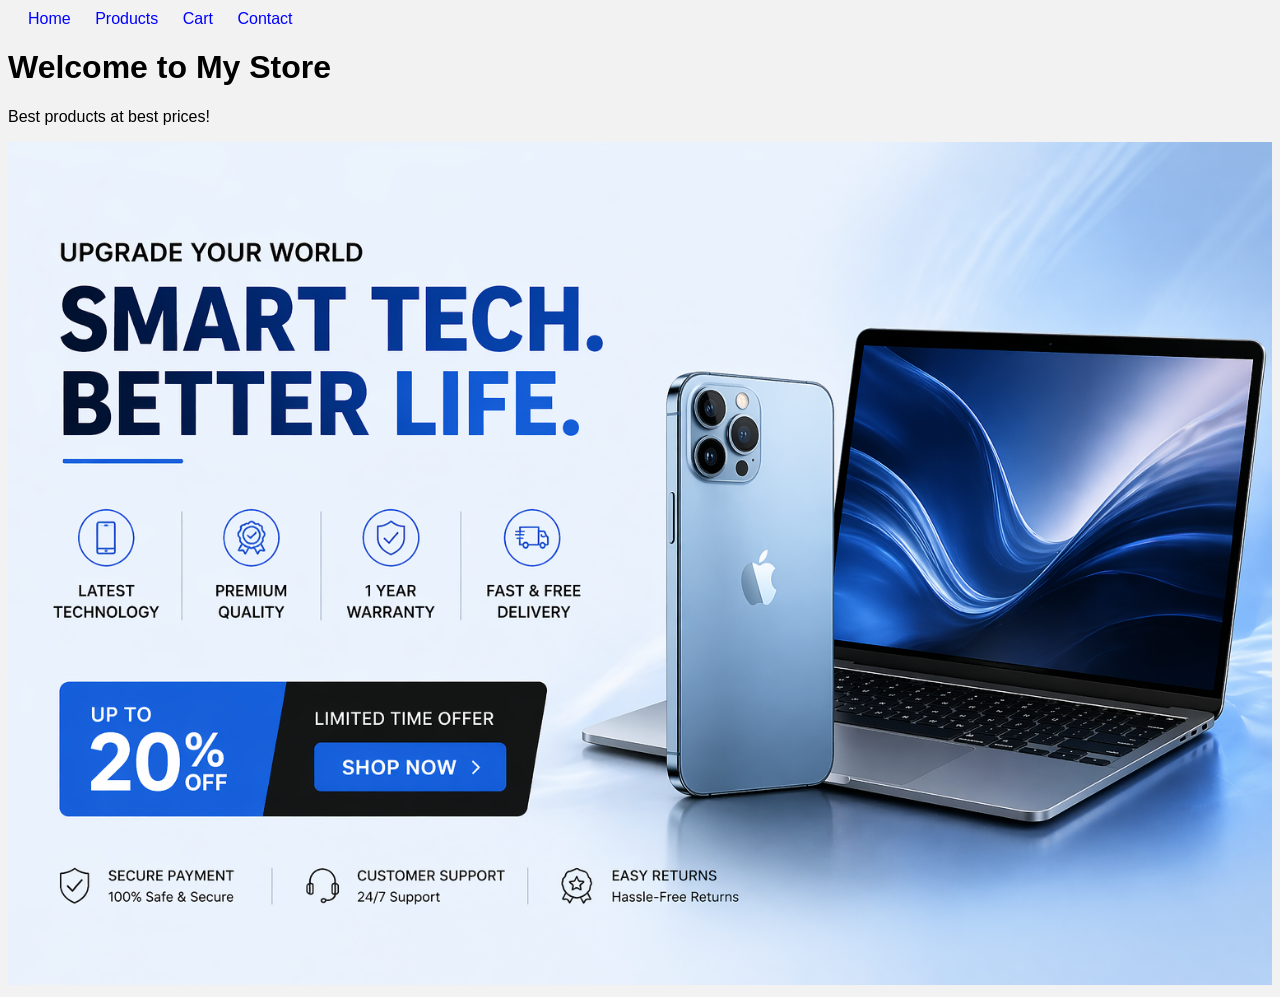
<file: Html_Test/ecommerce-project-main/index.html>
<!DOCTYPE html>
<html>
<head>
    <title>My E-Commerce Website</title>
    <link rel="stylesheet" href="css/style.css">
</head>
<body>

<div>
    <a href="index.html">Home</a>
    <a href="products.html">Products</a>
    <a href="checkout.html">Cart</a>
    <a href="contact.html">Contact</a>
</div>

<h1>Welcome to My Store</h1>
<p>Best products at best prices!</p>

<img src="images/banner.jpg" width="100%">

</body>
</html>
</file>
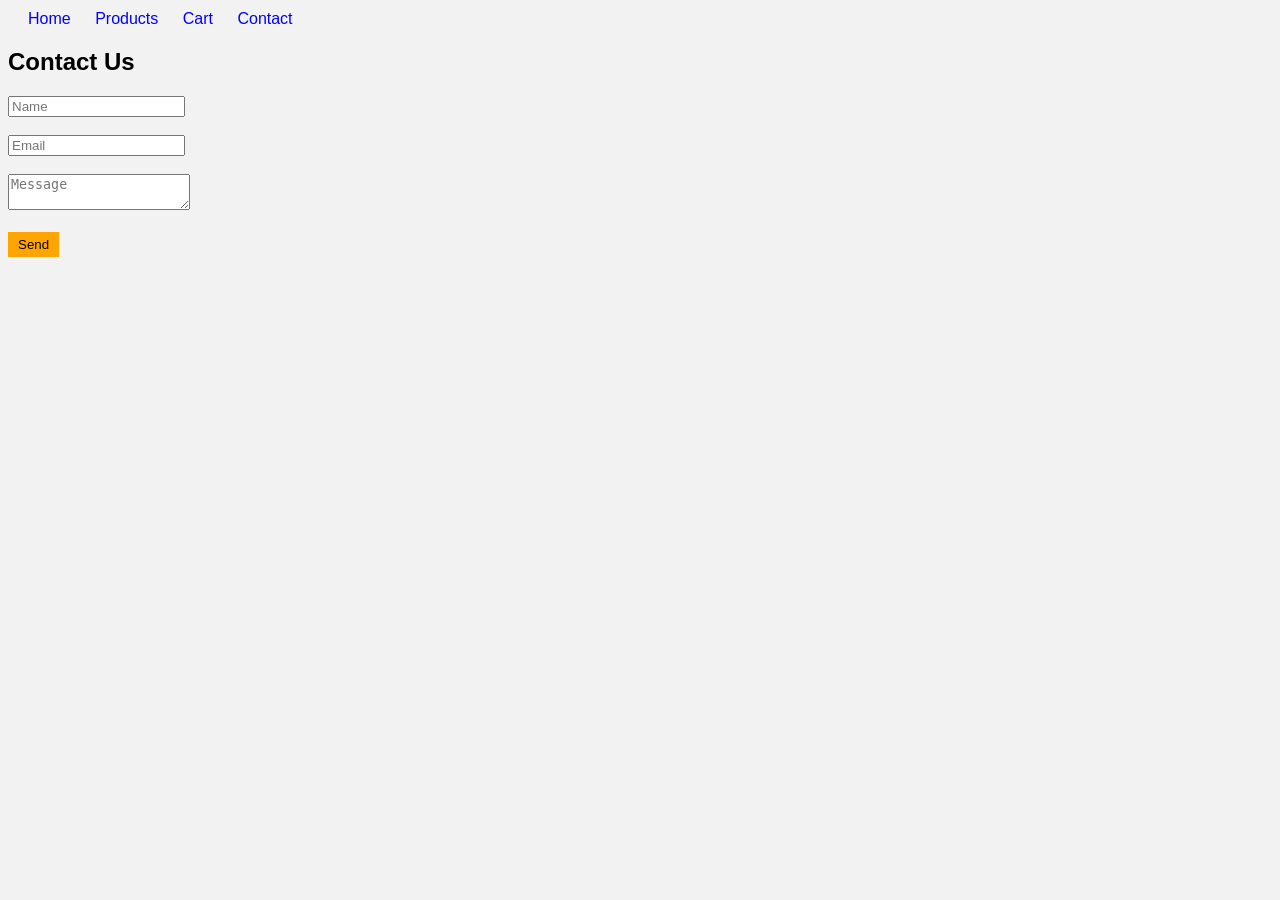
<file: Html_Test/ecommerce-project-main/contact.html>
<!DOCTYPE html>
<html>
<head>
    <title>Contact</title>
    <link rel="stylesheet" href="css/style.css">
</head>
<body>

<div>
    <a href="index.html">Home</a>
    <a href="products.html">Products</a>
    <a href="checkout.html">Cart</a>
    <a href="contact.html">Contact</a>
</div>

<h2>Contact Us</h2>

<form>
    <input type="text" placeholder="Name"><br><br>
    <input type="email" placeholder="Email"><br><br>
    <textarea placeholder="Message"></textarea><br><br>
    <button>Send</button>
</form>

</body>
</html>
</file>
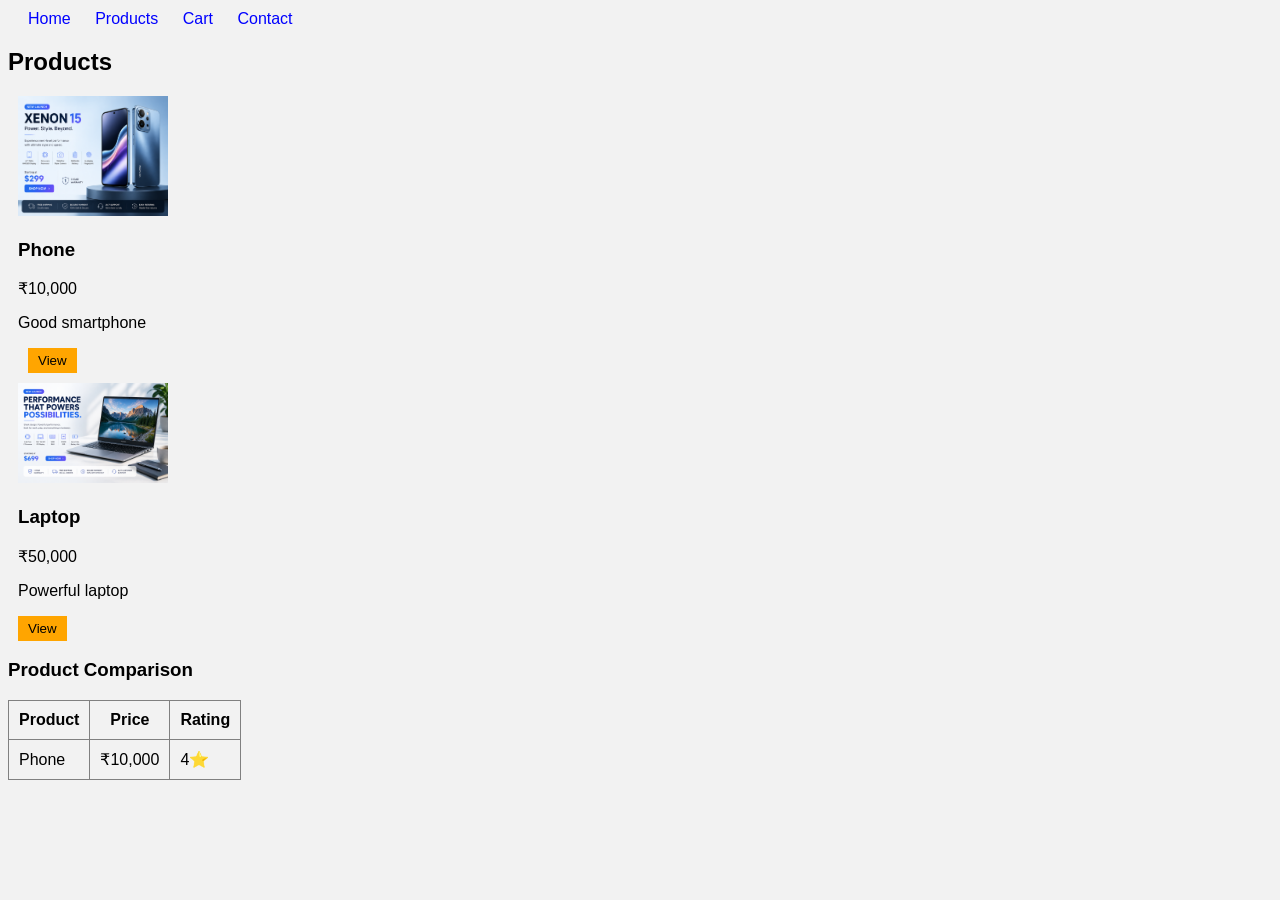
<file: Html_Test/ecommerce-project-main/products.html>
<!DOCTYPE html>
<html>
<head>
    <title>Products</title>
    <link rel="stylesheet" href="css/style.css">
</head>
<body>

<div>
    <a href="index.html">Home</a>
    <a href="products.html">Products</a>
    <a href="checkout.html">Cart</a>
    <a href="contact.html">Contact</a>
</div>

<h2>Products</h2>

<div>
    <img src="images/p1.jpg" width="150">
    <h3>Phone</h3>
    <p>₹10,000</p>
    <p>Good smartphone</p>
    <a href="product1.html"><button>View</button></a>
</div>

<div>
    <img src="images/p2.jpg" width="150">
    <h3>Laptop</h3>
    <p>₹50,000</p>
    <p>Powerful laptop</p>
    <button>View</button>
</div>


<h3>Product Comparison</h3>

<table border="1">
<tr>
    <th>Product</th>
    <th>Price</th>
    <th>Rating</th>
</tr>

<tr>
    <td>Phone</td>
    <td>₹10,000</td>
    <td>4⭐</td>
</tr>

</table>

</body>
</html>
</file>
<file: Html_Test/ecommerce-project-main/css/style.css>
body {
    font-family: Arial;
    background-color: #f2f2f2;
}

div {
    margin: 10px;
}

a {
    margin: 10px;
    text-decoration: none;
    color: blue;
}

button {
    background-color: orange;
    padding: 5px 10px;
    border: none;
}

table {
    border-collapse: collapse;
}

th, td {
    padding: 10px;
}
</file>
